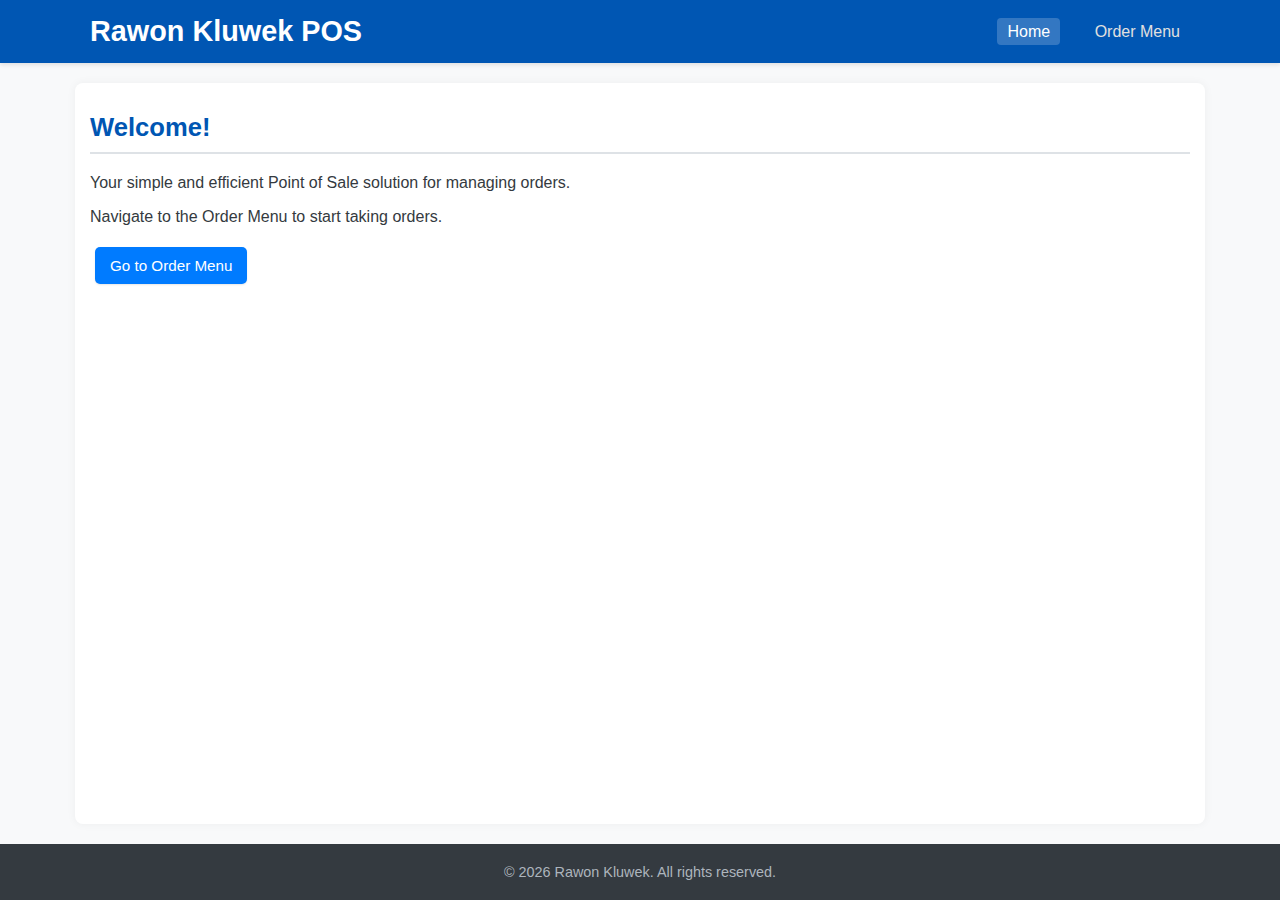
<file: index.html>
<!DOCTYPE html>
<html lang="en">
<head>
    <meta charset="UTF-8">
    <meta name="viewport" content="width=device-width, initial-scale=1.0">
    <title>Rawon Kluwek POS - Home</title> <link rel="stylesheet" href="style.css">
</head>
<body>
    <header class="site-header">
        <div class="container">
            <h1>Rawon Kluwek POS</h1>
            <nav>
                <a href="index.html" class="nav-link active">Home</a>
                <a href="menu.html" class="nav-link">Order Menu</a>
            </nav>
        </div>
    </header>

    <main class="container page-content">
        <h2>Welcome!</h2>
        <p>Your simple and efficient Point of Sale solution for managing orders.</p>
        <p>Navigate to the Order Menu to start taking orders.</p>
        <a href="menu.html" class="button button-primary">Go to Order Menu</a>
    </main>

    <footer class="site-footer">
        <div class="container">
            <p>&copy; <span id="current-year"></span> Rawon Kluwek. All rights reserved.</p>
        </div>
    </footer>

    <script>
        // Simple script for dynamic year in footer
        document.getElementById('current-year').textContent = new Date().getFullYear();
    </script>
</body>
</html>
</file>
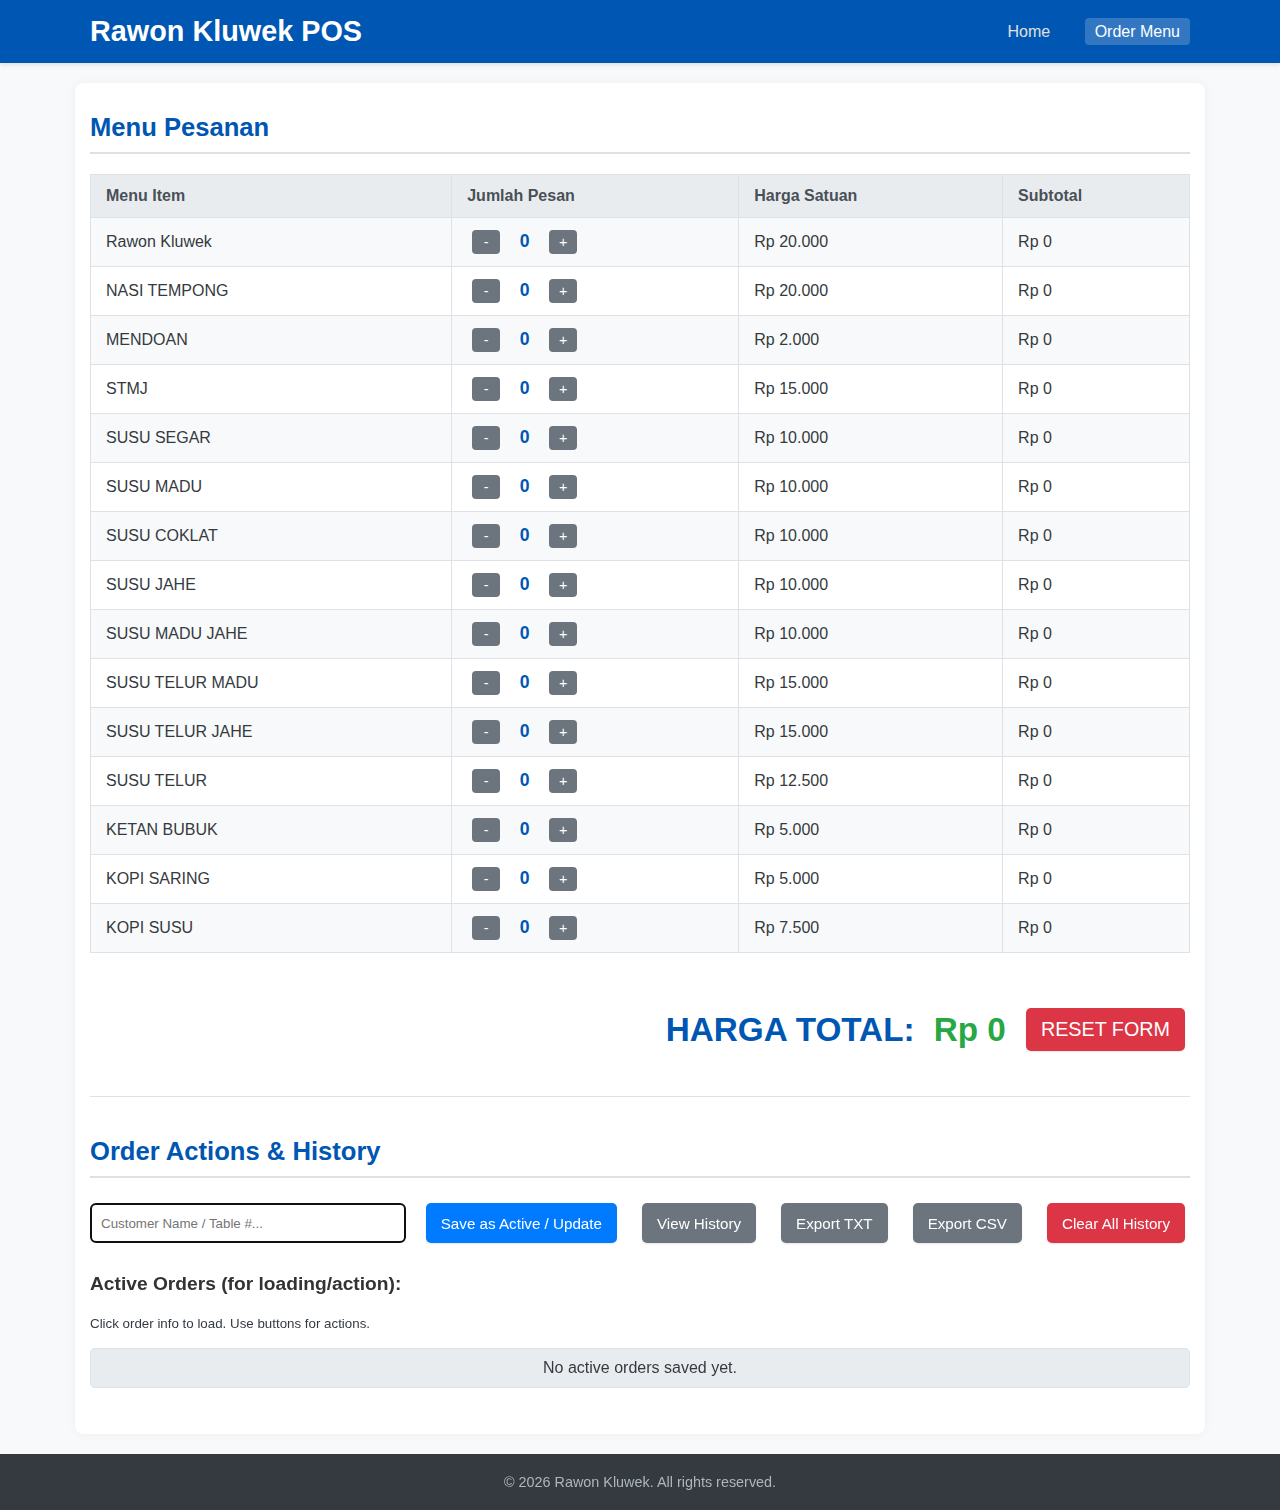
<file: menu.html>
<!DOCTYPE html>
<html lang="id">
<head>
    <meta charset="UTF-8">
    <meta name="viewport" content="width=device-width, initial-scale=1.0">
    <title>Rawon Kluwek - Menu Pesanan</title>
    <link rel="stylesheet" href="style.css">
</head>
<body>
    <header class="site-header">
        <div class="container">
            <h1>Rawon Kluwek POS</h1>
            <nav>
                <a href="index.html" class="nav-link">Home</a>
                <a href="menu.html" class="nav-link active">Order Menu</a>
            </nav>
        </div>
    </header>

    <main class="container page-content">
        <div class="order-section">
            <h2>Menu Pesanan</h2>
            <table id="menu-table">
                <thead>
                    <tr>
                        <th>Menu Item</th>
                        <th>Jumlah Pesan</th>
                        <th>Harga Satuan</th>
                        <th>Subtotal</th>
                    </tr>
                </thead>
                <tbody>
                    </tbody>
            </table>

            <div class="summary">
                <h2>HARGA TOTAL: <span id="total-price">Rp 0</span></h2>
                <button id="reset-button" class="button button-danger">RESET FORM</button>
            </div>
        </div>

        <hr>

        <div class="order-actions-section">
             <h2>Order Actions & History</h2>
             <div class="action-buttons">
                 <input type="text" id="customer-name-input" placeholder="Customer Name / Table #..." required>
                 <button id="save-active-button" class="button button-primary">Save as Active / Update</button>
                 <button id="show-history-button" class="button button-secondary">View History</button>
                 <button id="export-txt-button" class="button button-secondary">Export TXT</button>
                 <button id="export-csv-button" class="button button-secondary">Export CSV</button>
                 <button id="clear-history-button" class="button button-danger">Clear All History</button>
            </div>
             <h3>Active Orders (for loading/action):</h3> <p><small>Click order info to load. Use buttons for actions.</small></p>
             <ul id="loadable-orders-list"> <li>No active orders saved yet.</li>
                 </ul>
        </div>

        <div id="history-modal" class="modal">
            <div class="modal-content">
                <span class="close-button">&times;</span>
                <h2>Complete Order History</h2>
                <div id="history-content">
                    <p>Loading history...</p>
                </div>
            </div>
        </div>

    </main>

    <footer class="site-footer">
        <div class="container">
            <p>&copy; <span id="current-year"></span> Rawon Kluwek. All rights reserved.</p>
        </div>
    </footer>

    <script src="script.js"></script>
     <script>
        const yearSpan = document.getElementById('current-year');
        if(yearSpan) {
           yearSpan.textContent = new Date().getFullYear();
        }
     </script>
</body>
</html>
</file>
<file: style.css>
/* General Styles */
body {
    font-family: 'Segoe UI', Tahoma, Geneva, Verdana, sans-serif;
    margin: 0;
    padding: 0;
    background-color: #f8f9fa;
    color: #343a40;
    display: flex;
    flex-direction: column;
    min-height: 100vh;
}

.container {
    width: 90%;
    max-width: 1100px;
    margin: 0 auto;
    padding: 0 15px;
}

h1, h2, h3 {
    color: #0056b3;
    margin-top: 0;
}
h3 { font-size: 1.2em; color: #333;}

h1 {
    font-size: 2em;
}

h2 {
    font-size: 1.6em;
    border-bottom: 2px solid #dee2e6;
    padding-bottom: 10px;
    margin-bottom: 20px;
}

hr {
    border: none;
    border-top: 1px solid #dee2e6;
    margin: 40px 0;
}

/* Header */
.site-header {
    background-color: #0056b3;
    color: white;
    padding: 15px 0;
    box-shadow: 0 2px 4px rgba(0,0,0,0.1);
}

.site-header .container {
    display: flex;
    justify-content: space-between;
    align-items: center;
}

.site-header h1 {
    margin: 0;
    font-size: 1.8em;
    color: white;
}

/* Navigation */
.site-header nav a.nav-link {
    color: #e0e0e0;
    text-decoration: none;
    margin-left: 20px;
    padding: 5px 10px;
    border-radius: 4px;
    transition: background-color 0.3s ease, color 0.3s ease;
}

.site-header nav a.nav-link:hover,
.site-header nav a.nav-link.active {
    background-color: rgba(255, 255, 255, 0.2);
    color: white;
}

/* Main Content Area */
.page-content {
    flex-grow: 1;
    padding-top: 30px;
    padding-bottom: 30px;
    background-color: #ffffff;
    margin-top: 20px;
    margin-bottom: 20px;
    border-radius: 8px;
    box-shadow: 0 0 10px rgba(0,0,0,0.05);
}

/* Buttons */
.button {
    display: inline-block;
    padding: 10px 15px;
    border: none;
    border-radius: 5px;
    cursor: pointer;
    font-size: 0.95em;
    font-weight: 500;
    text-decoration: none;
    text-align: center;
    transition: background-color 0.3s ease, transform 0.1s ease, box-shadow 0.2s ease;
    margin: 5px;
    vertical-align: middle;
    box-shadow: 0 1px 2px rgba(0,0,0,0.1);
}
.button:hover {
     box-shadow: 0 2px 4px rgba(0,0,0,0.15);
}
.button:active {
     transform: scale(0.98);
     box-shadow: inset 0 1px 3px rgba(0,0,0,0.2);
}

/* Specific Button Colors */
.button-primary { /* Save Active / Update */
    background-color: #007bff;
    color: white;
}
.button-primary:hover {
    background-color: #0056b3;
}

.button-danger {
    background-color: #dc3545;
    color: white;
}
.button-danger:hover {
    background-color: #c82333;
}

.button-success { /* Approve Button */
    background-color: #28a745;
    color: white;
}
.button-success:hover {
    background-color: #218838;
}

.button-warning { /* Discard Button */
    background-color: #ffc107;
    color: #212529;
}
.button-warning:hover {
    background-color: #e0a800;
}

.button-secondary { /* History, Export */
     background-color: #6c757d;
     color: white;
}
.button-secondary:hover {
     background-color: #5a6268;
}


/* Menu Table */
#menu-table {
    width: 100%;
    border-collapse: collapse;
    margin-bottom: 30px;
}
#menu-table th, #menu-table td {
    border: 1px solid #dee2e6;
    padding: 12px 15px;
    text-align: left;
    vertical-align: middle;
}
#menu-table thead th {
    background-color: #e9ecef;
    font-weight: 600;
    color: #495057;
}
#menu-table tbody tr:nth-child(odd) {
    background-color: #f8f9fa;
}
.quantity-controls button {
    padding: 4px 8px;
    margin: 0 5px;
    cursor: pointer;
    background-color: #6c757d;
    color: white;
    border: none;
    border-radius: 4px;
    min-width: 28px;
    font-size: 0.9em;
    box-shadow: none;
}
.quantity-controls button:hover { background-color: #5a6268; }
.quantity-controls button:active { transform: scale(0.95); box-shadow: none; }
.quantity-controls .quantity { display: inline-block; min-width: 30px; text-align: center; font-weight: bold; font-size: 1.1em; color: #0056b3; }
.price, .subtotal { font-weight: 500; }

/* Summary Section */
.summary {
    margin-top: 20px;
    text-align: right;
    font-size: 1.3em;
    padding-top: 20px;
    display: flex;
    justify-content: flex-end;
    align-items: center;
    gap: 20px;
}
.summary h2 { margin: 0; border-bottom: none; font-weight: 600; padding-bottom: 0; margin-bottom: 0; }
.summary #total-price { font-weight: bold; color: #28a745; margin-left: 10px; }
.summary .button { margin-left: 0; }

/* Order Actions Section */
.order-actions-section { margin-top: 30px; }
.action-buttons {
    margin-bottom: 25px;
    display: flex;
    flex-wrap: wrap;
    gap: 15px; /* Spacing between main action buttons */
    align-items: center;
}
.action-buttons input[type="text"] { padding: 10px; border: 1px solid #ced4da; border-radius: 5px; flex: 1 1 250px; min-width: 200px; box-sizing: border-box; height: 40px; }
.action-buttons button { flex-shrink: 0; height: 40px; }

/* Loadable Orders List */
#loadable-orders-list { list-style: none; padding: 0; margin-top: 15px; }
#loadable-orders-list li {
    background-color: #e9ecef;
    padding: 10px 15px; /* Slightly less padding */
    border-radius: 5px;
    margin-bottom: 10px;
    border: 1px solid #dee2e6;
    transition: background-color 0.3s ease, box-shadow 0.2s ease;
    display: flex;
    justify-content: space-between;
    align-items: center;
    flex-wrap: wrap; /* Allow wrapping on small screens */
}
#loadable-orders-list li:hover { background-color: #d1dbe3; box-shadow: 0 2px 5px rgba(0,0,0,0.1); }
#loadable-orders-list li .order-info { flex-grow: 1; margin-right: 15px; cursor: pointer; padding: 5px 0; /* Add padding for click area */ }
#loadable-orders-list li .order-name { font-weight: 600; display: inline-block; margin-right: 10px;}
#loadable-orders-list li .order-total { font-size: 0.95em; color: #28a745; font-weight: bold; display: inline-block; }

/* Container for list item action buttons */
.order-list-actions {
    display: flex;
    align-items: center;
    gap: 8px; /* Space between list action buttons */
    flex-shrink: 0;
    margin-top: 5px; /* Add slight margin if wrapping */
    margin-left: auto; /* Push buttons to the right if space allows */
}

/* Styles for TEXT buttons within the list item */
.order-list-actions button {
    padding: 5px 10px; /* Adjust padding */
    font-size: 0.85em; /* Smaller font */
    line-height: 1.2;
    border: none;
    border-radius: 4px;
    cursor: pointer;
    transition: background-color 0.2s ease, transform 0.1s ease;
    box-shadow: none;
    margin: 0;
    font-weight: 500;
    /* Inherit colors from base button classes */
}
.order-list-actions button:active { transform: scale(0.95); }

/* Remove specific icon button style */
/* .discard-active-btn { ... } */
/* .delete-order-btn { ... } */


/* Style for empty list message */
#loadable-orders-list li:only-child { justify-content: center; }
#loadable-orders-list li:only-child:hover { background-color: #e9ecef; cursor: default; box-shadow: none; }

/* History Modal Styles (Unchanged) */
.modal { display: none; position: fixed; z-index: 1000; left: 0; top: 0; width: 100%; height: 100%; overflow: auto; background-color: rgba(0,0,0,0.5); animation: fadeIn 0.3s ease-out; }
@keyframes fadeIn { from { opacity: 0; } to { opacity: 1; } }
.modal-content { background-color: #fefefe; margin: 8% auto; padding: 30px; border: 1px solid #888; width: 85%; max-width: 800px; border-radius: 8px; position: relative; box-shadow: 0 4px 15px rgba(0,0,0,0.2); animation: slideIn 0.4s ease-out; }
@keyframes slideIn { from { transform: translateY(-30px); opacity: 0; } to { transform: translateY(0); opacity: 1; } }
.close-button { color: #aaa; position: absolute; top: 10px; right: 20px; font-size: 32px; font-weight: bold; line-height: 1; }
.close-button:hover, .close-button:focus { color: black; text-decoration: none; cursor: pointer; }
#history-content ul { list-style: none; padding: 0; max-height: 60vh; overflow-y: auto; margin-top: 20px; }
#history-content li { background-color: #f8f9fa; border: 1px solid #dee2e6; padding: 15px 20px; margin-bottom: 12px; border-radius: 5px; position: relative; cursor: pointer; transition: background-color 0.2s ease; }
#history-content li:hover { background-color: #eef; }
#history-content li strong { display: block; margin-bottom: 8px; color: #0056b3; font-size: 1.1em; }
#history-content li .history-meta { font-size: 0.85em; color: #6c757d; margin-bottom: 8px; display: block; }
#history-content li .history-details { font-size: 0.9em; color: #333; line-height: 1.6; margin-bottom: 8px; }
#history-content li .history-total { display: block; margin-top: 10px; font-weight: bold; font-size: 1.05em; color: #28a745; }
#history-content li .status-badge { position: absolute; top: 15px; right: 20px; padding: 4px 8px; border-radius: 12px; font-size: 0.8em; font-weight: 600; text-transform: uppercase; color: white; }
.status-active { background-color: #007bff; }
.status-approved { background-color: #28a745; }
.status-discarded { background-color: #ffc107; color: #212529; }
.status-unknown { background-color: #6c757d; }

/* Footer (Unchanged) */
.site-footer { background-color: #343a40; color: #adb5bd; text-align: center; padding: 20px 0; margin-top: auto; font-size: 0.9em; }
.site-footer p { margin: 0; }

/* Responsive Adjustments */
@media (max-width: 768px) {
    .site-header .container { flex-direction: column; align-items: flex-start; }
    .site-header nav { margin-top: 10px; }
    .site-header nav a.nav-link { margin-left: 0; margin-right: 10px; display: inline-block; }
    .summary { flex-direction: column; align-items: flex-end; gap: 10px; }
    .summary .button { width: auto; }
    .action-buttons { flex-direction: column; align-items: stretch; gap: 12px; }
    .action-buttons input[type="text"], .action-buttons button { width: 100%; box-sizing: border-box; }
    #menu-table th, #menu-table td { padding: 8px 10px; }
    h1 { font-size: 1.6em; }
    h2 { font-size: 1.4em; }
    .modal-content { width: 90%; margin: 10% auto; padding: 20px; }
    #history-content ul { max-height: 50vh; }
    #history-content li .status-badge { position: static; display: inline-block; margin-top: 8px; margin-left: 5px; }
    #loadable-orders-list li { flex-direction: column; align-items: stretch; } /* Stack vertically */
    #loadable-orders-list li .order-info { margin-right: 0; margin-bottom: 10px; } /* Adjust spacing */
    .order-list-actions { margin-top: 0; margin-left: 0; justify-content: flex-end; } /* Align buttons right */
}
</file>
